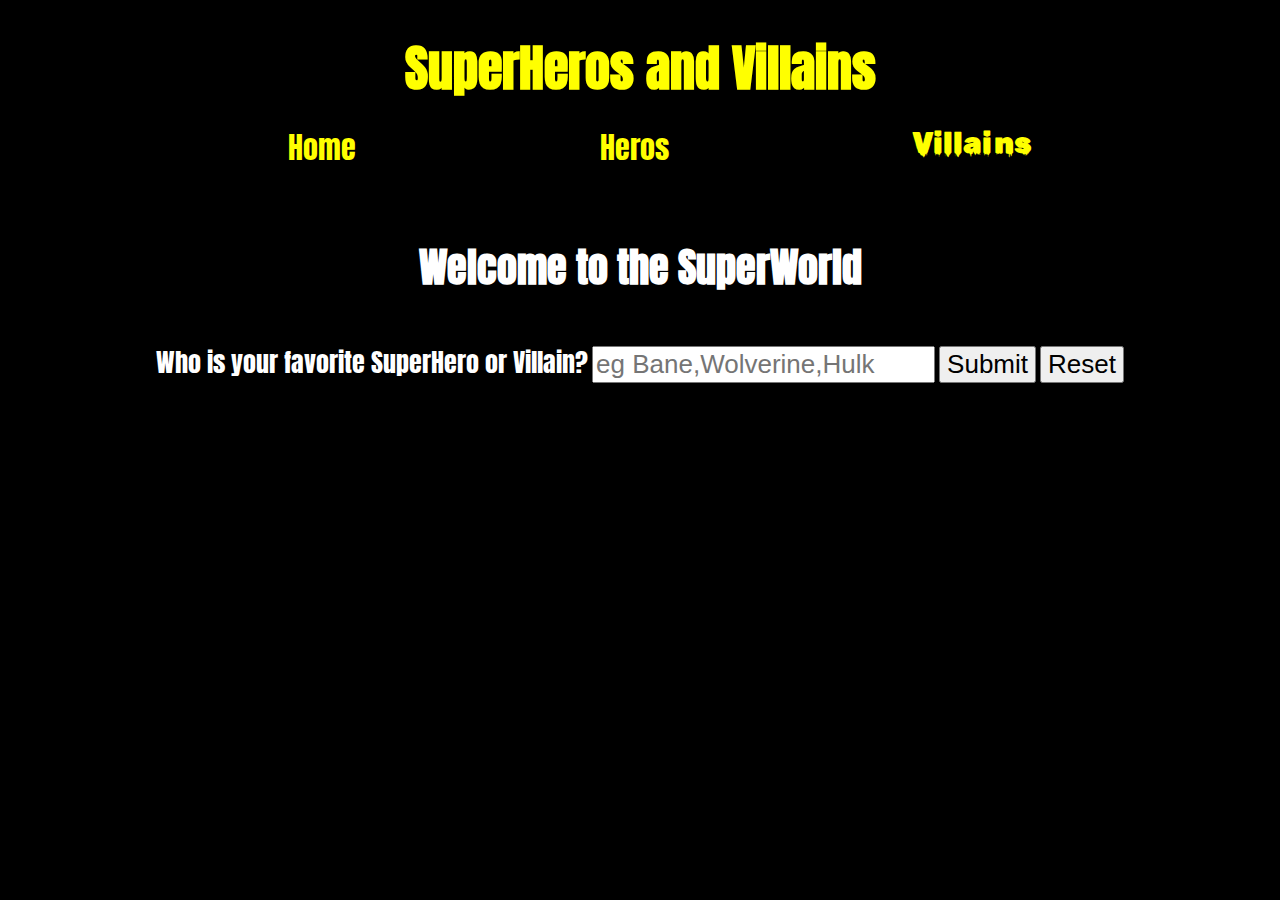
<file: index.html>
<!DOCTYPE html>
<html lang="en">

<head>
    <meta charset="UTF-8">
    <meta http-equiv="X-UA-Compatible" content="IE=edge">
    <meta name="viewport" content="width=device-width, initial-scale=1.0">
    <link rel="shortcut icon" type="image/x-icon" href="favicon.ico">
    <link rel="stylesheet" href="index.css">
    <script defer src="index.js"></script>
    <title>Supers!</title>
</head>

<body>
    <header>
        <h1>SuperHeros and Villains</h1>
        <nav>
            <ul>
                <li><a href="index.html">Home</a></li>
                <li><a href="heros.html">Heros</a></li>
                <li><a href="villains.html">Villains</a></li>
            </ul>
        </nav>
    </header>
    <main>
        <h2>Welcome to the SuperWorld</h2>
        <form>
            <label for="favorite-super">Who is your favorite SuperHero or Villain?</label>
            <input id="favorite-super" type="text" placeholder="eg Bane,Wolverine,Hulk" name="favorite-super" />
            <input id="submit" type="submit" value="Submit" />
            <input type="reset" value="Reset" />
        </form>
        <div class="super"></div>
    </main>
</body>

</html>
</file>
<file: index.css>
@import url('https://fonts.googleapis.com/css2?family=Anton&display=swap');
@import url('https://fonts.googleapis.com/css2?family=Rubik+Wet+Paint&display=swap');
body {
    background-color: black;
    margin: 0;
    color: white;
    display: grid;
    font-family: Anton;
}

header {
    flex-direction: row-reverse;
    justify-content: flex-start;
    background-color: black;
    margin-top: 30px;
    color: yellow;
    margin-bottom: 30px;
}

header>h1 {
    display: flex;
    color: white;
    justify-content: center;
    margin: 0;
    font-size: 50px;
    margin-bottom: 20px;
    color: yellow;
}

label,
input {
    font-size: 26px;
}

form {
    align-self: center;
    margin-bottom: 30px;
    font: 25px;
}

h2 {
    color: white;
    margin-bottom: 45px;
    align-self: center;
}

main {
    display: flex;
    flex-direction: column;
    align-items: center;
}

main>h2 {
    color: white;
    justify-content: center;
    font-size: 40px;
}

nav>ul>li>a {
    color: white;
    text-decoration: none;
    display: flex;
    flex-direction: row;
    color: yellow;
    font-size: 30px;
}

div ul {
    display: grid;
    list-style-type: none;
    justify-content: space-evenly;
    margin: 4px;
}

ul {
    display: flex;
    list-style-type: none;
    justify-content: space-evenly;
    margin: 4px;
}

div {
    display: grid;
    font-size: 20px;
    flex-flow: wrap row;
    align-content: center;
    margin-left: 40px;
    margin-right: 40px;
    text-align: center;
    margin-top: 25px;
    max-width: 800px;
    text-transform: uppercase;
}

.hero .biography {
    margin-bottom: 14px;
    border: 4px solid white;
    width: 350px;
    margin-left: auto;
    margin-right: auto;
}

.biography {
    margin-bottom: 14px;
    border: 4px solid black;
    width: 350px;
    margin-left: auto;
    margin-right: auto;
}

.hero .power {
    margin-bottom: 14px;
    border: 4px solid white;
    width: 350px;
    margin-left: auto;
    margin-right: auto;
}

.villain h2 {
    color: black;
}

.power {
    margin-bottom: 14px;
    border: 4px solid black;
    width: 350px;
    margin-left: auto;
    margin-right: auto;
}

img {
    margin-left: auto;
    margin-right: auto;
    margin-bottom: 20px;
    width: 250px;
}

@media (max-width: 800px) {
    main {
        display: flex;
        flex-flow: column nowrap;
    }
}

@media (max-width: 800px) {
    header {
        display: flex;
        flex-flow: column nowrap;
    }
}

p+p {
    text-transform: uppercase;
    text-align: center;
}

@media (max-width: 800px) {
    img {
        display: flex;
        justify-content: center;
    }
}

.hero {
    color: white;
    background-color: blue;
    font-family: Anton;
    max-width: 800px;
    margin-left: auto;
    margin-right: auto;
}

.villain {
    color: black;
    background-color: red;
    font-family: 'Rubik Wet Paint', cursive;
    max-width: 800px;
    margin-left: auto;
    margin-right: auto;
}

ul li:first-child a:hover {
    color: white;
}

li+li a:hover {
    color: blue;
}

nav ul li:last-child {
    font-family: 'Rubik Wet Paint', cursive;
}

ul li:last-child a:hover {
    color: red;
}

div ul li {
    margin-bottom: 8px;
    text-align: center;
}

.hero {
    background-color: blue;
}

.hidden {
    display: none;
}

.errrorMessage {
    display: flex;
    justify-content: center;
}

.errorMessage p {
    font-size: 35px;
}
</file>
